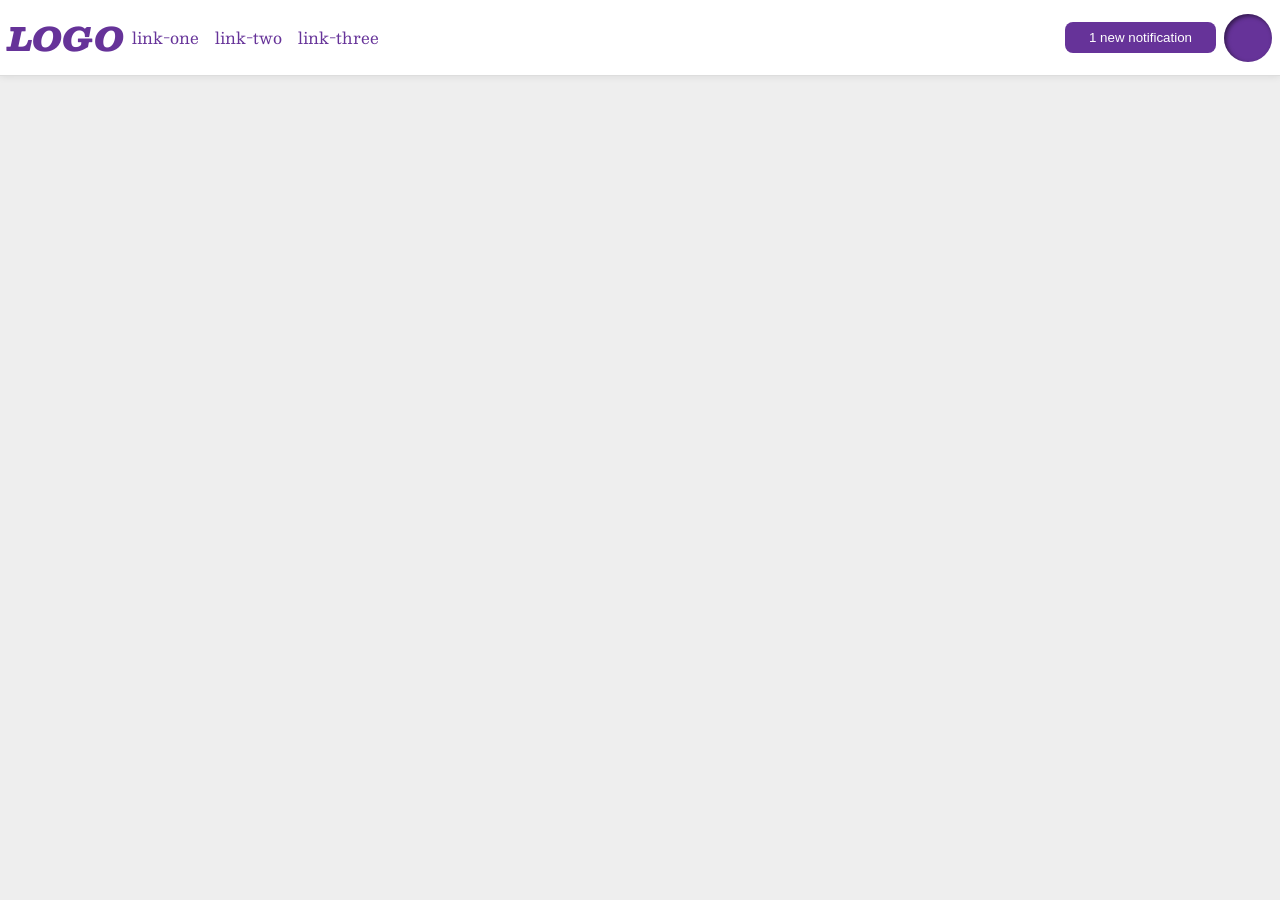
<file: foundations/flex/03-flex-header-2/index.html>
<!DOCTYPE html>
<html lang="en">
  <head>
    <meta charset="UTF-8">
    <meta http-equiv="X-UA-Compatible" content="IE=edge">
    <meta name="viewport" content="width=device-width, initial-scale=1.0">
    <title>Flex Header 2</title>
    <link rel="stylesheet" href="style.css">
  </head>
  <body>
    <div class="header">
      <div class="sides">
        <div class="logo">
          LOGO
        </div>
        <ul class="links">
          <li><a href="https://google.com">link-one</a></li>
          <li><a href="https://google.com">link-two</a></li>
          <li><a href="https://google.com">link-three</a></li>
        </ul>
      </div>
      <div class="sides">
        <button class="notifications">
          1 new notification
        </button>
        <div class="profile-image"></div>
      </div>
    </div>
  </body>
</html>
</file>
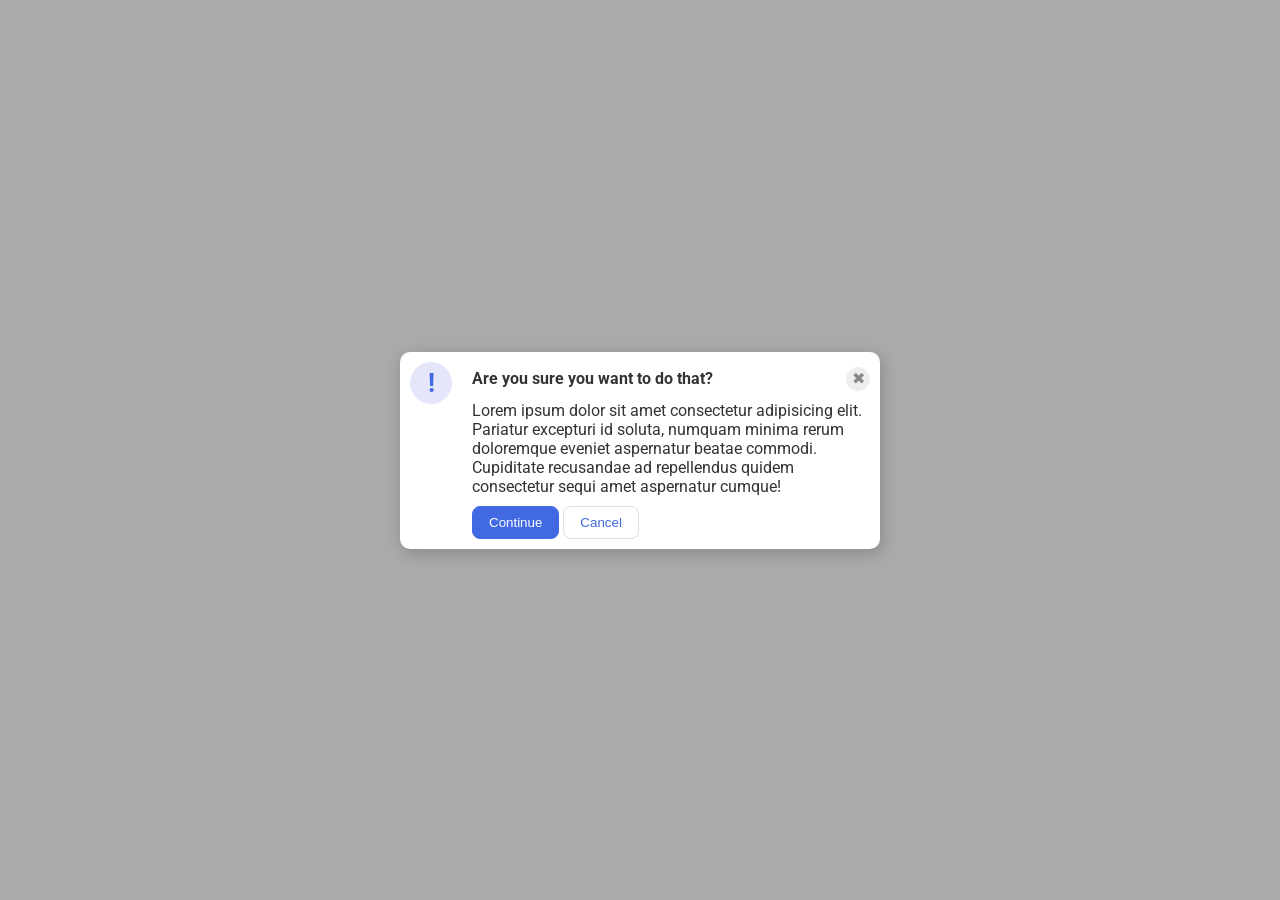
<file: foundations/flex/05-flex-modal/index.html>
<!DOCTYPE html>
<html lang="en">
  <head>
    <meta charset="UTF-8">
    <meta http-equiv="X-UA-Compatible" content="IE=edge">
    <meta name="viewport" content="width=device-width, initial-scale=1.0">
    <link rel="stylesheet" href="style.css">
    <title>Modal</title>
  </head>
  <body>
    <div class="modal">
      <div class="icon">!</div>
      <div class="content">
        <div class="top">
          <div class="header">Are you sure you want to do that?</div>
          <button class="close-button">✖</button>
        </div>
        <div>
          <div class="text">Lorem ipsum dolor sit amet consectetur adipisicing elit. Pariatur excepturi id soluta, numquam minima rerum doloremque eveniet aspernatur beatae commodi. Cupiditate recusandae ad repellendus quidem consectetur sequi amet aspernatur cumque!</div>
        </div>
        <div>
          <button class="continue">Continue</button>
          <button class="cancel">Cancel</button>
        </div>
      </div>
    </div>
  </body>
</html>
</file>
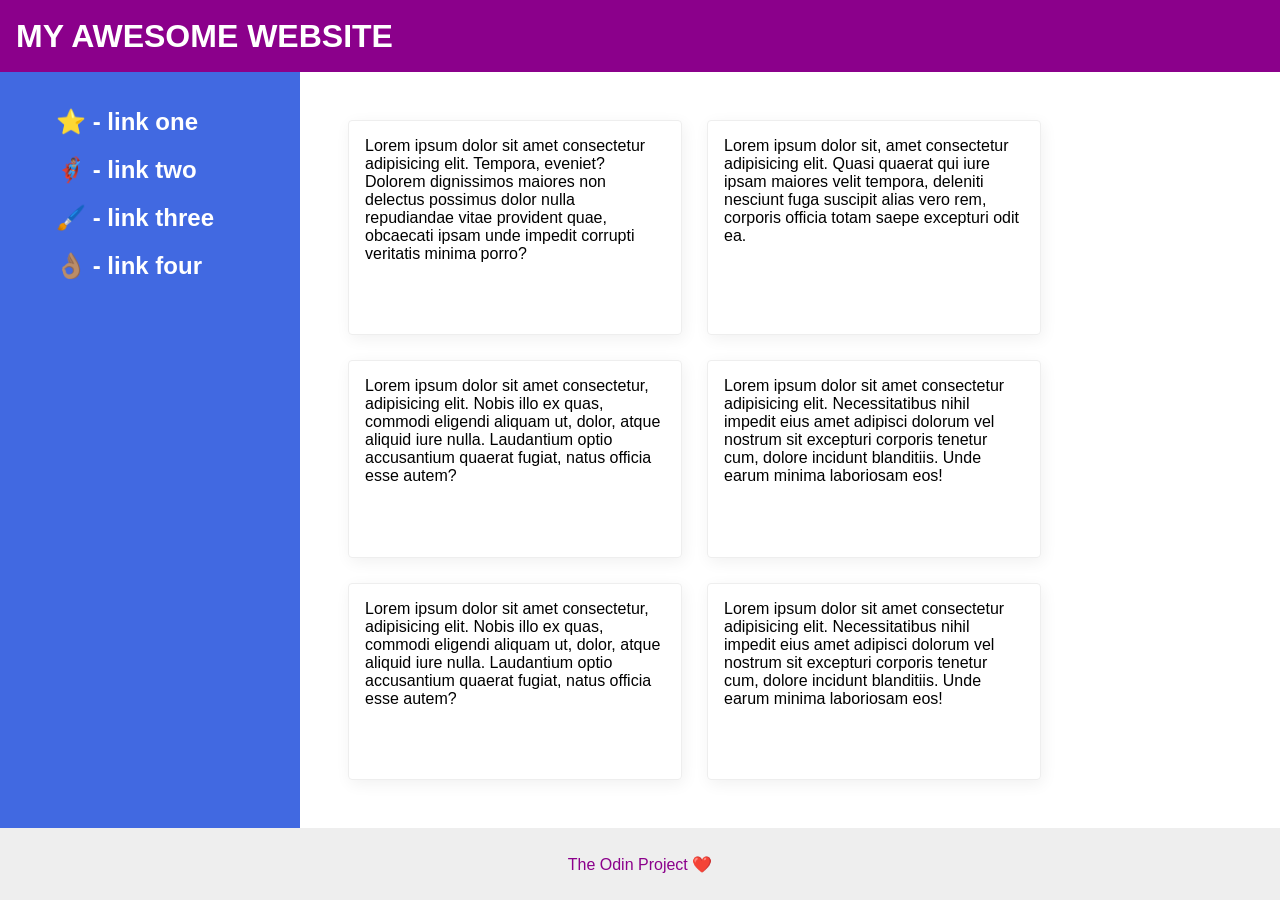
<file: foundations/flex/07-flex-layout-2/index.html>
<!DOCTYPE html>
<html lang="en">
  <head>
    <meta charset="UTF-8">
    <meta http-equiv="X-UA-Compatible" content="IE=edge">
    <meta name="viewport" content="width=device-width, initial-scale=1.0">
    <title>The Holy Grail</title>
    <link rel="stylesheet" href="style.css">
  </head>
  <body>
    <div class="header">
      MY AWESOME WEBSITE
    </div>
    
    <div class="content">
      <div class="sidebar">
        <ul>
          <li><a href="#">⭐ - link one</a></li>
          <li><a href="#">🦸🏽‍♂️ - link two</a></li>
          <li><a href="#">🖌️ - link three</a></li>
          <li><a href="#">👌🏽 - link four</a></li>
        </ul>
      </div>

      <div class="info">
        <div class="card">Lorem ipsum dolor sit amet consectetur adipisicing elit. Tempora, eveniet? Dolorem dignissimos maiores non delectus possimus dolor nulla repudiandae vitae provident quae, obcaecati ipsam unde impedit corrupti veritatis minima porro?</div>
        <div class="card">Lorem ipsum dolor sit, amet consectetur adipisicing elit. Quasi quaerat qui iure ipsam maiores velit tempora, deleniti nesciunt fuga suscipit alias vero rem, corporis officia totam saepe excepturi odit ea.</div>
        <div class="card">Lorem ipsum dolor sit amet consectetur, adipisicing elit. Nobis illo ex quas, commodi eligendi aliquam ut, dolor, atque aliquid iure nulla. Laudantium optio accusantium quaerat fugiat, natus officia esse autem?</div>
        <div class="card">Lorem ipsum dolor sit amet consectetur adipisicing elit. Necessitatibus nihil impedit eius amet adipisci dolorum vel nostrum sit excepturi corporis tenetur cum, dolore incidunt blanditiis. Unde earum minima laboriosam eos!</div>
        <div class="card">Lorem ipsum dolor sit amet consectetur, adipisicing elit. Nobis illo ex quas, commodi eligendi aliquam ut, dolor, atque aliquid iure nulla. Laudantium optio accusantium quaerat fugiat, natus officia esse autem?</div>
        <div class="card">Lorem ipsum dolor sit amet consectetur adipisicing elit. Necessitatibus nihil impedit eius amet adipisci dolorum vel nostrum sit excepturi corporis tenetur cum, dolore incidunt blanditiis. Unde earum minima laboriosam eos!</div>
      </div>
    </div>

    <div class="footer">
      The Odin Project ❤️
    </div>
  </body>
</html>
</file>
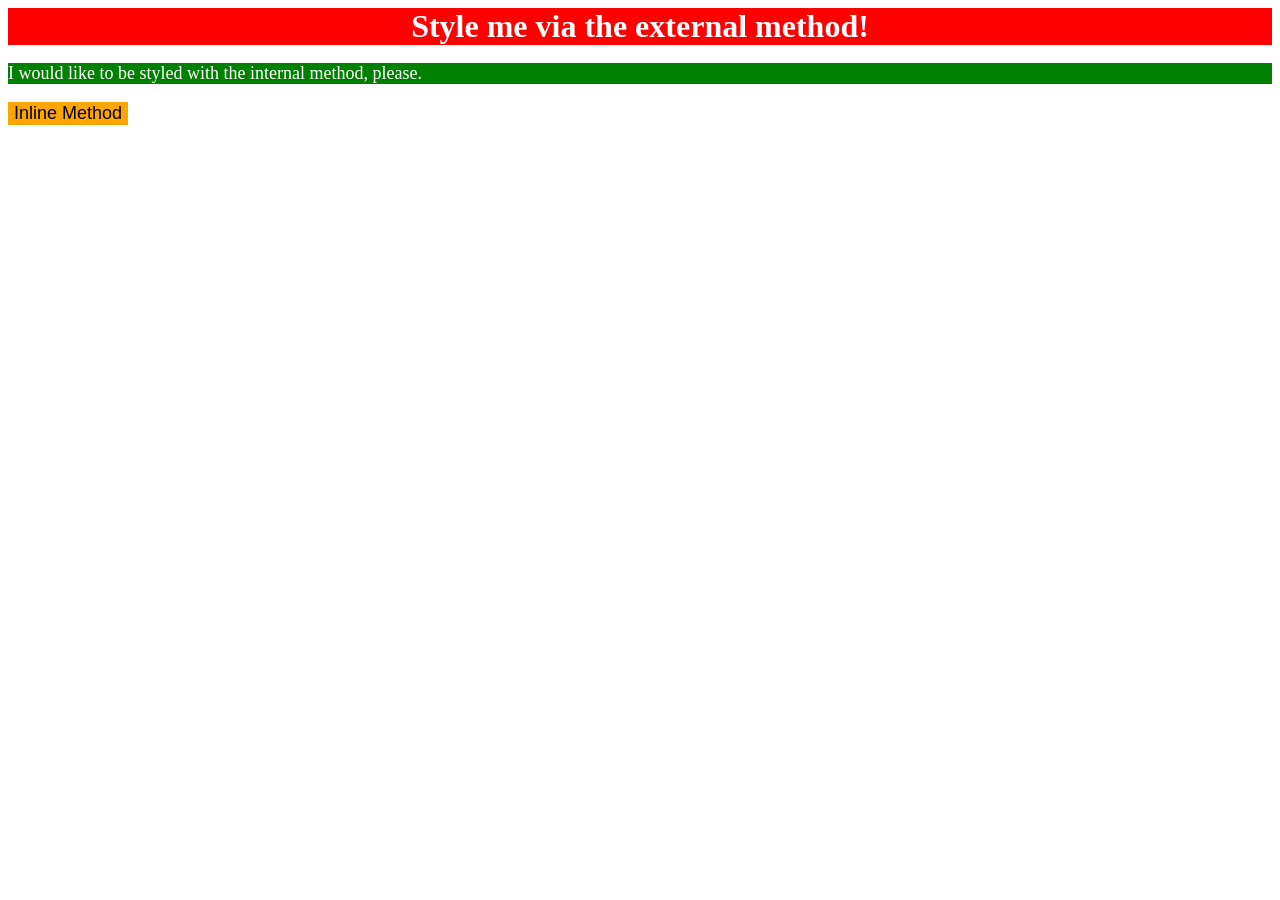
<file: foundations/intro-to-css/01-css-methods/index.html>
<!DOCTYPE html>
<html lang="en">
  <head>
    <meta charset="UTF-8">
    <meta http-equiv="X-UA-Compatible" content="IE=edge">
    <meta name="viewport" content="width=device-width, initial-scale=1.0">
    <title>Methods for Adding CSS</title>
    <link rel="stylesheet" href="styles.css">
    <style>
      p{
        background-color: green;
        color: white;
        font-size: 18px;
      }
    </style>
  </head>
  <body>
    <div>Style me via the external method!</div>
    <p>I would like to be styled with the internal method, please.</p>
    <button style="background-color: orange; font-size: 18px;border: 0cap;">Inline Method</button>
  </body>
</html>
</file>
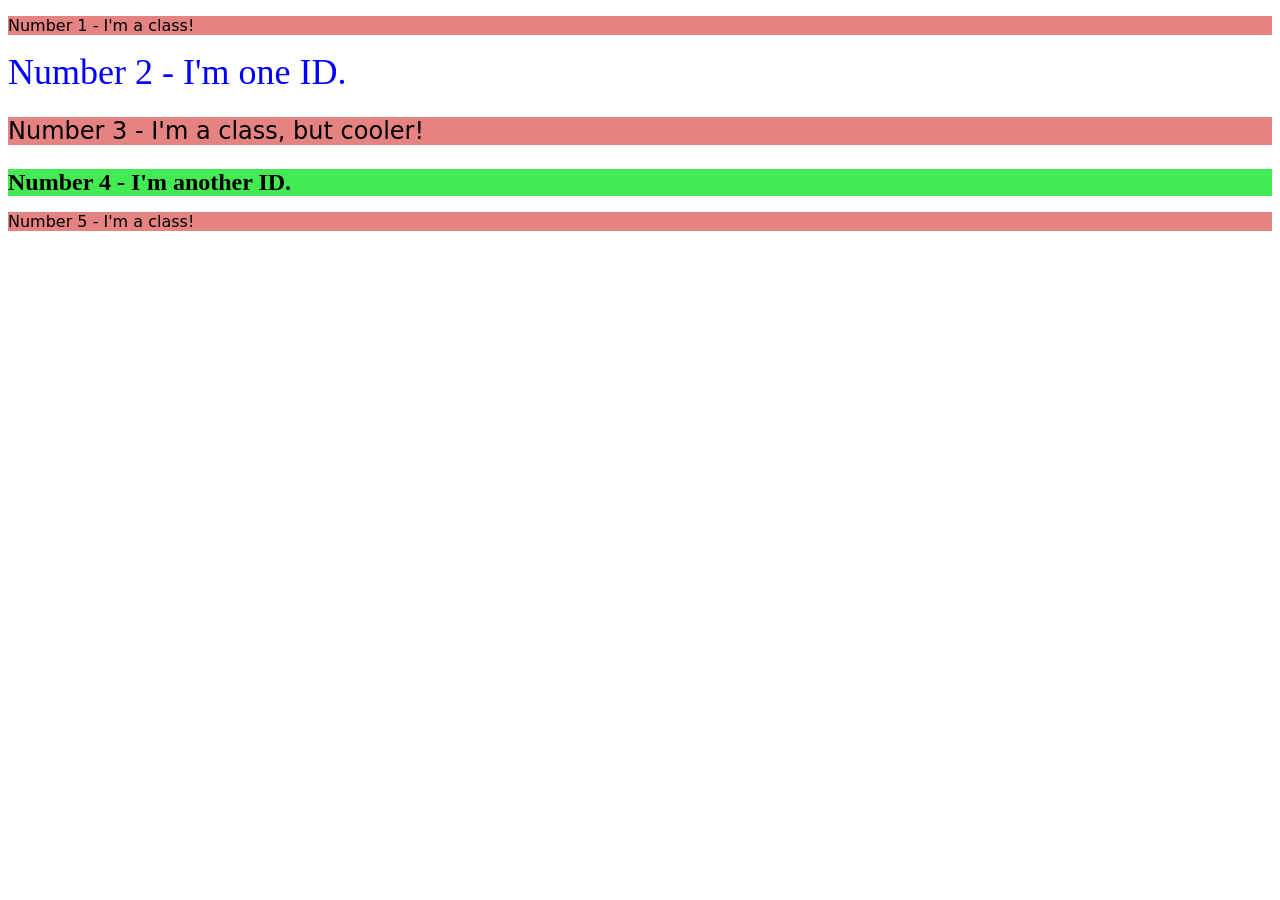
<file: foundations/intro-to-css/02-class-id-selectors/index.html>
<!DOCTYPE html>
<html lang="en">
  <head>
    <meta charset="UTF-8">
    <meta http-equiv="X-UA-Compatible" content="IE=edge">
    <meta name="viewport" content="width=device-width, initial-scale=1.0">
    <title>Class and ID Selectors</title>
    <link rel="stylesheet" href="style.css">
  </head>
  <body>
    <p class="odd">Number 1 - I'm a class!</p>
    <div id="second">Number 2 - I'm one ID.</div>
    <p class="odd third">Number 3 - I'm a class, but cooler!</p>
    <div id="fourth">Number 4 - I'm another ID.</div>
    <p class="odd">Number 5 - I'm a class!</p>
  </body>
</html>
</file>
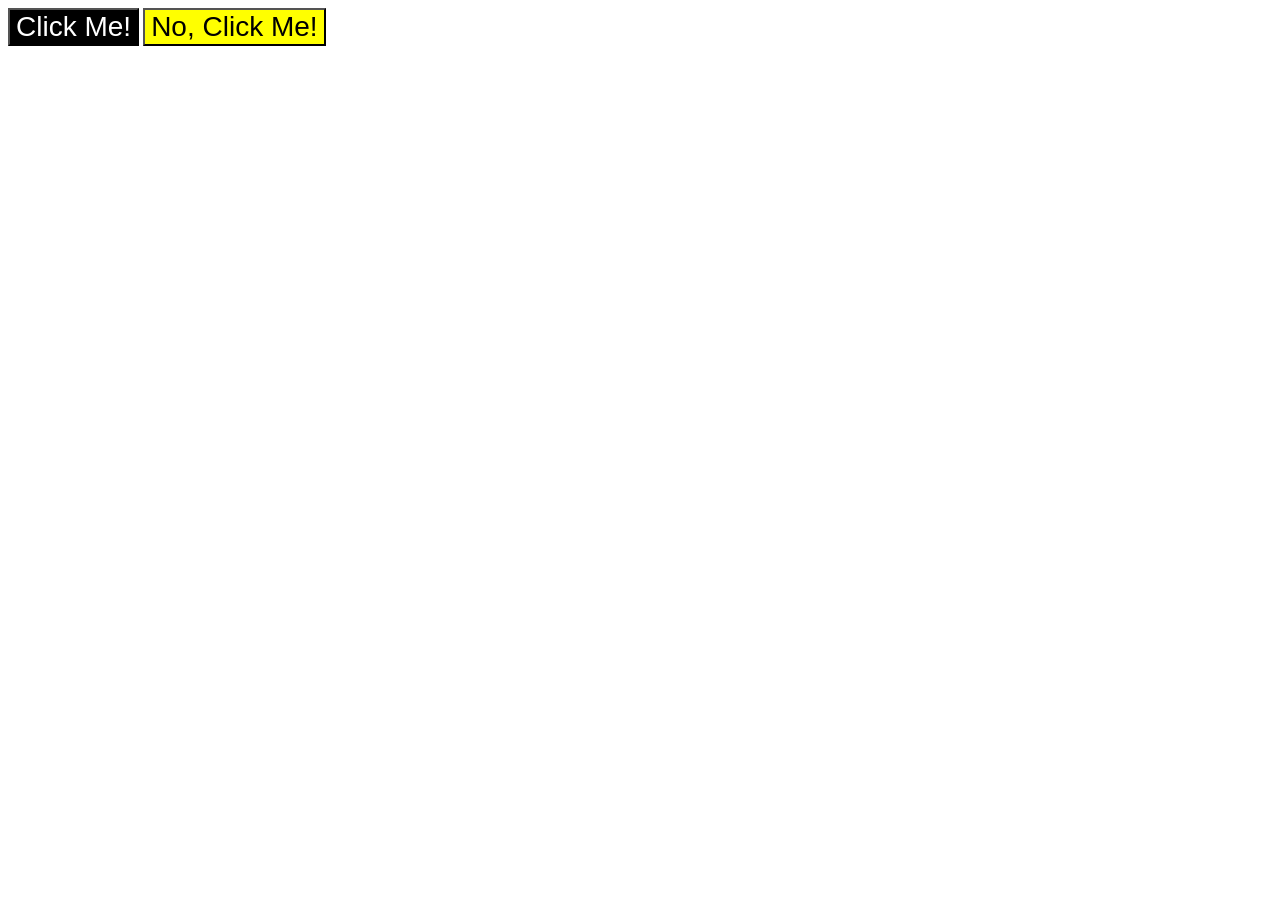
<file: foundations/intro-to-css/03-grouping-selectors/index.html>
<!DOCTYPE html>
<html lang="en">
  <head>
    <meta charset="UTF-8">
    <meta http-equiv="X-UA-Compatible" content="IE=edge">
    <meta name="viewport" content="width=device-width, initial-scale=1.0">
    <title>Grouping Selectors</title>
    <link rel="stylesheet" href="style.css">
  </head>
  <body>
    <button class="click">Click Me!</button>
    <button class="noclick">No, Click Me!</button>
  </body>
</html>
</file>
<file: foundations/flex/03-flex-header-2/style.css>
/* this is some magical font-importing.  
you'll learn about it later. */
@import url('https://fonts.googleapis.com/css2?family=Besley:ital,wght@0,400;1,900&display=swap');

body {
  margin: 0;
  background: #eee;
  font-family: Besley, serif;
}

.header {
  background: white;
  border-bottom: 1px solid #ddd;
  box-shadow: 0 0 8px rgba(0,0,0,.1);
  display: flex;
  align-items: center;
  justify-content: space-between;
  padding: 8px;
}

.profile-image {
  background: rebeccapurple;
  box-shadow: inset 2px 2px 4px rgba(0,0,0,.5);
  border-radius: 50%;
  width: 48px;
  height: 48px;
}

.logo {
  color: rebeccapurple;
  font-size: 32px;
  font-weight: 900;
  font-style: italic;
}
.sides {
  display: flex;
  align-items: center;
  gap: 8px;
}

button {
  border: none;
  border-radius: 8px;
  background: rebeccapurple;
  color: white;
  padding: 8px 24px;
}

a {
  /* this removes the line under our links */
  text-decoration: none;
  color: rebeccapurple;
}

ul {
  list-style-type: none;
  padding: 0;
  display: flex;
  gap: 16px;
}
</file>
<file: foundations/flex/05-flex-modal/style.css>
@import url('https://fonts.googleapis.com/css2?family=Roboto:wght@400;700&display=swap');

html, body {
  height: 100%;
}

body {
  font-family: Roboto, sans-serif;
  margin: 0;
  background: #aaa;
  color: #333;
  /* I'll give you this one for free lol */
  display: flex;
  align-items: center;
  justify-content: center;
}

.modal {
  background: white;
  width: 480px;
  border-radius: 10px;
  box-shadow: 2px 4px 16px rgba(0,0,0,.2);
  display: flex;
}

.icon {
  color: royalblue;
  font-size: 26px;
  font-weight: 700;
  background: lavender;
  width: 42px;
  height: 42px;
  border-radius: 50%;
  display: flex;
  align-items: center;
  justify-content: center;
  margin: 10px;
  flex-shrink: 0;
}

.content{
  display: flex;
  flex-direction: column;
  gap: 10px;
  padding: 10px;
}

.top {
  display: flex;
  align-items: center;
  justify-content: space-between;
  padding-top: 5px;
  font-weight: bold;
}

.close-button {
  background: #eee;
  border-radius: 50%;
  color: #888;
  font-weight: 400;
  font-size: 16px;
  height: 24px;
  width: 24px;
  /* display: flex;
  align-items: center;
  justify-content: center; */
  border: 1px solid #eee;
  padding: 0;
}

button {
  cursor: pointer;
  padding: 8px 16px;
  border-radius: 8px;
}

button.continue {
  background: royalblue;
  border: 1px solid royalblue;
  color: white;
}

button.cancel {
  background: white;
  border: 1px solid #ddd;
  color: royalblue;
}
</file>
<file: foundations/flex/07-flex-layout-2/style.css>
body {
  font-family: -apple-system, BlinkMacSystemFont, 'Segoe UI', Roboto, Oxygen, Ubuntu, Cantarell, 'Open Sans', 'Helvetica Neue', sans-serif;
  margin: 0;
  min-height: 100vh;
  display: flex;
  flex-direction: column;
}

ul{
  list-style: none;
}

li{
  margin:20px 0px ;
}

a{
  text-decoration: none;
  color: white;
  font-family: Arial, Helvetica, sans-serif;
  font-weight: 600;
  font-size: 24px;
}

.header {
  height: 72px;
  background: darkmagenta;
  color: white;
  font-size: 32px;
  font-weight: 900;
  display: flex;
  align-items: center;
  padding: 0 16px;
  flex-shrink: 0;
  position: sticky;
  top: 0;
}

.content {
  display: flex;
  height: auto;
  /* gap: 16px; */
  flex: 1 1 auto;
}

.footer {
  height: 72px;
  background: #eee;
  color: darkmagenta;
  flex-shrink: 0;
  display: flex;
  justify-content: center;
  align-items: center;
}

.sidebar {
  width: 300px;
  background: royalblue;
  box-sizing: border-box;
  flex-shrink: 0;
  padding: 16px;
}

.info{
  padding: 48px;
  display: flex;
  flex-wrap: wrap;
  /* justify-content: space-between; */
  gap: 25px;
}

.card {
  border: 1px solid #eee;
  box-shadow: 2px 4px 16px rgba(0,0,0,.06);
  border-radius: 4px;
  padding: 16px;
  max-width: 300px;
  max-height: 400px;
  flex: 1 1 auto;
}
</file>
<file: foundations/intro-to-css/01-css-methods/styles.css>
div{
    text-align: center;
    color: white;
    font-weight: bold;
    background-color: red;
    font-size: 32px;
    
}
</file>
<file: foundations/intro-to-css/02-class-id-selectors/style.css>
/* Add CSS Styling */
.odd{
    background-color: rgb(229, 130, 130);
    font-family: Verdana, DejaVu Sans, sans-serif;
}
.third{
    font-size: 24px;
}
#second{
    color: #0000FF;
    font-size: 36px;
}
#fourth{
    background-color: #43ea53;
    font-weight: bold;
    font-size: 24px;
}
</file>
<file: foundations/intro-to-css/03-grouping-selectors/style.css>
/* Add CSS Styling */
.click,
.noclick{
    font-size: 28px;
    font-family: Helvetica, Times New Roman, sans-serif;
}
.click{
    background-color: black;
    color: white;
}
.noclick{
    background-color: yellow;
}
</file>
